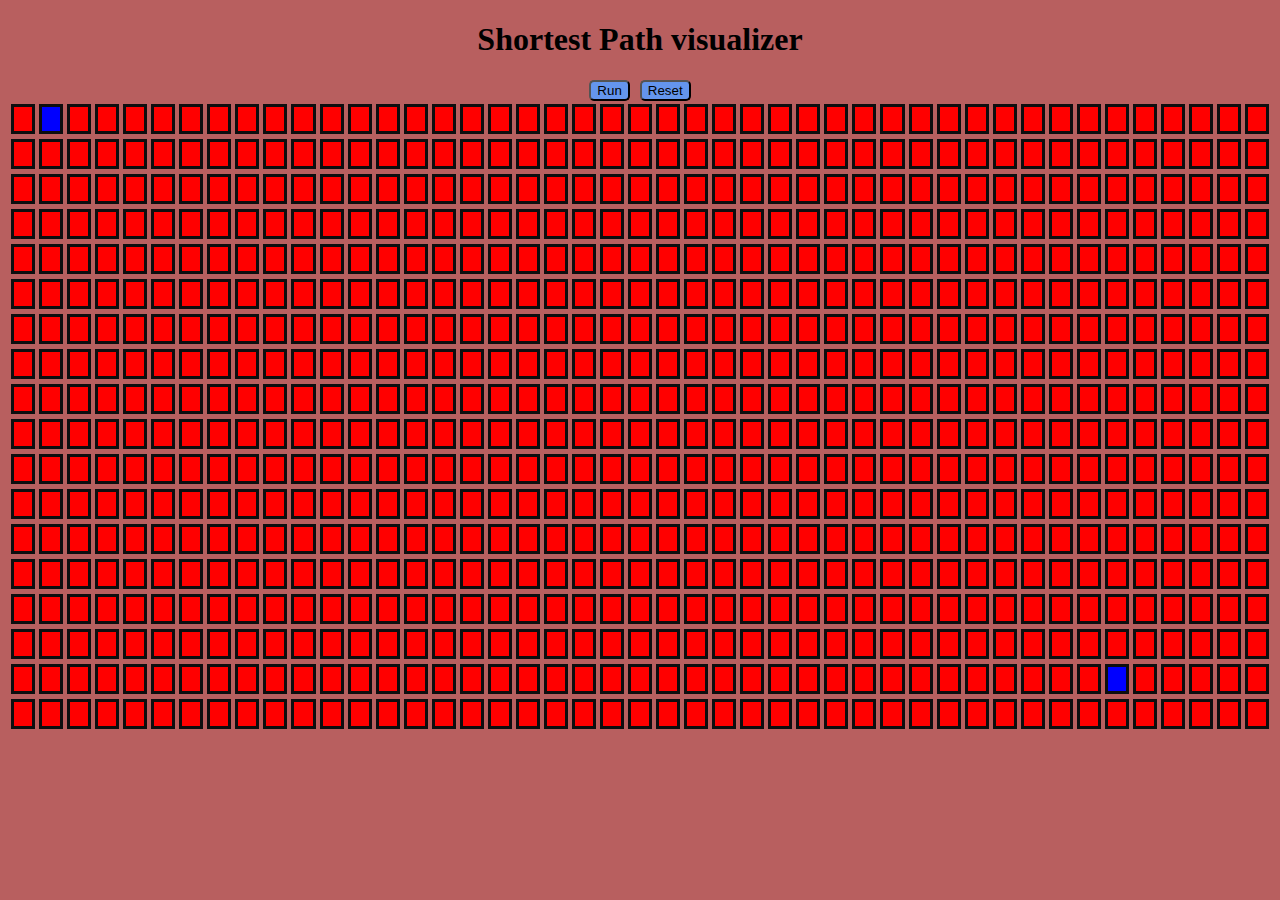
<file: index.html>
<!DOCTYPE html>
<html lang="en">

<head>
    <meta charset="UTF-8">
    <meta name="viewport" content="width=device-width, initial-scale=1.0">
    <title>Path</title>
    <link rel="stylesheet" href="./style.css">
    </link>
    <script src="./code.js" defer></script>
</head>

<body>
    <div >
        <h1>Shortest Path visualizer</h1>
    </div>
    <div class="items"  >

        <button class="btn">Run</button>
        <button class="btn">Reset</button>      
        
    </div>
    <div class="container">

    </div>

</body>

</html>
</file>
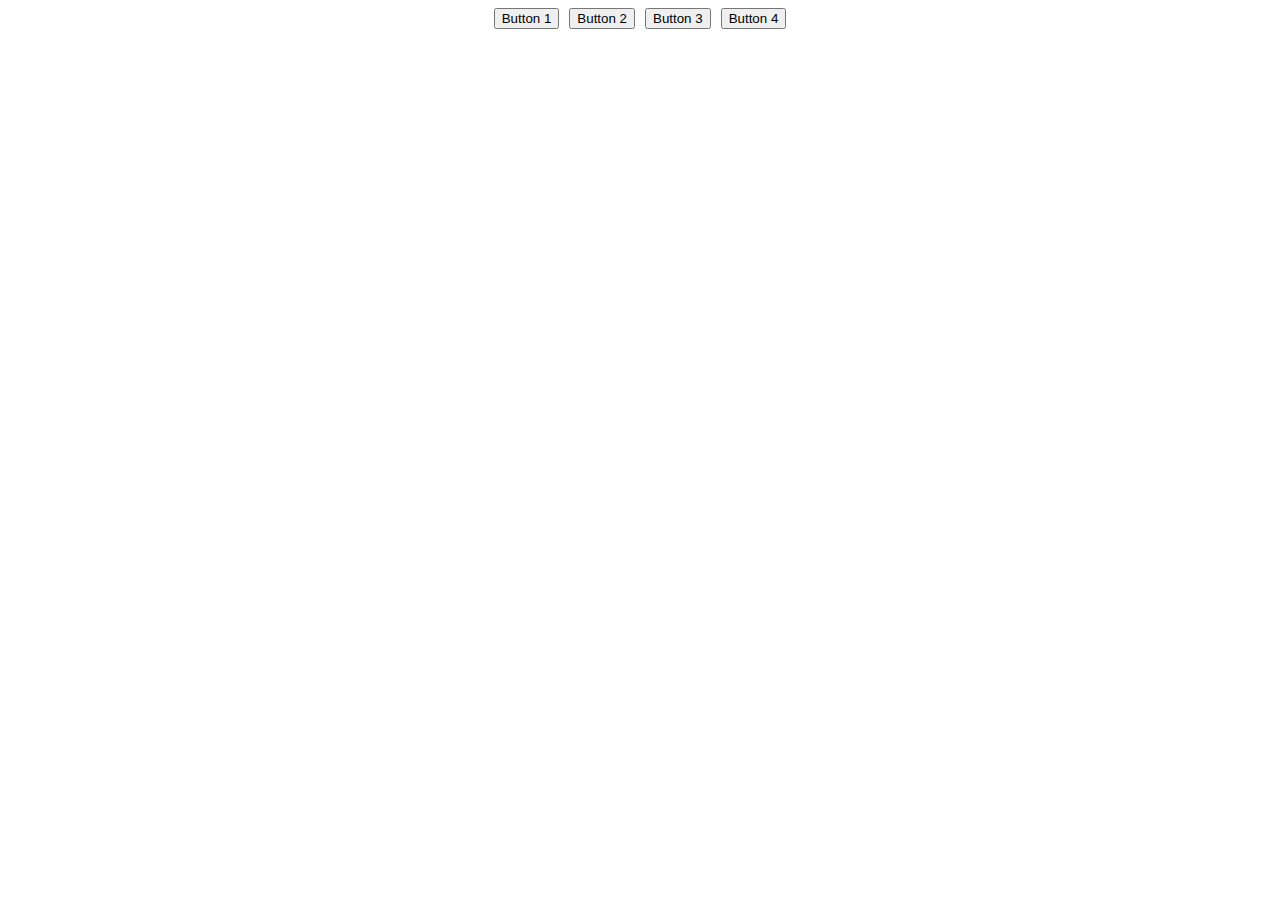
<file: index_1.html>
<!DOCTYPE html>
<html lang="en">
<head>
    <meta charset="UTF-8">
    <meta name="viewport" content="width=device-width, initial-scale=1.0">
    <title>Document</title>
</head>
<body>
    <div class="button-container">
        <button>Button 1</button>
        <button>Button 2</button>
        <button>Button 3</button>
        <button>Button 4</button>
      </div>
       <style>
        .button-container {
            display: flex;
            justify-content: center;
          }
          .button-container button {
            margin: 0 5px; /* optional: add space between buttons */
          }
          
       </style>
</body>
</html>
</file>
<file: style.css>
*{
    background-color: rgb(184, 95, 95);

}
h1{
    
    height:auto;
    text-align: center;    
}
.items{
display: flex;
justify-content: center;
   
}
button
{
    border-radius: 5px;
    cursor: pointer;
    background-color:cornflowerblue;
    margin:0 5px;
 
}
.column{
    box-sizing: content-box;
    border:solid;
    border-color:rgb(13, 13, 14);
    /* min-block-size:200px; */
    /* display:inline-flex; */
   
    background-color: red;
    margin: 2px;
    width: 2%;
    height: 1.5rem;

    
}
.row{
    display:flex;
    margin:1px;

}
</file>
